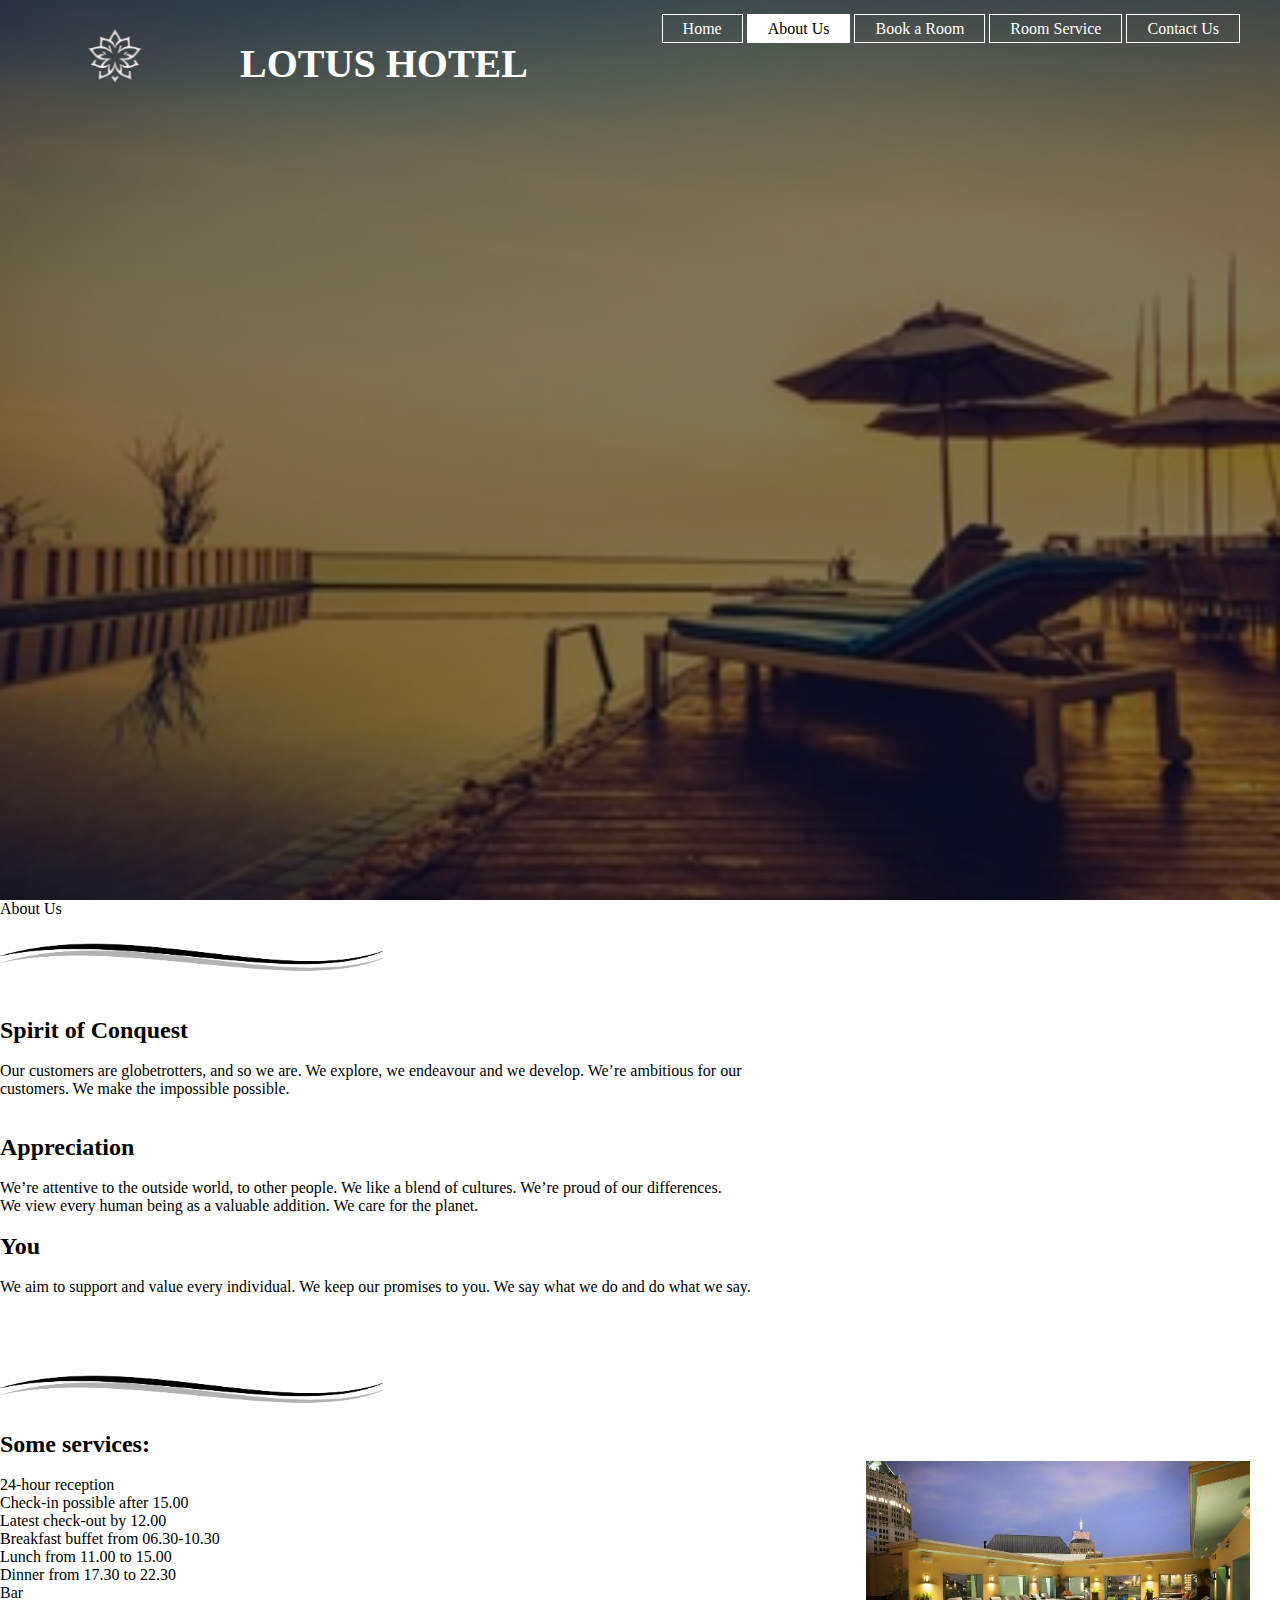
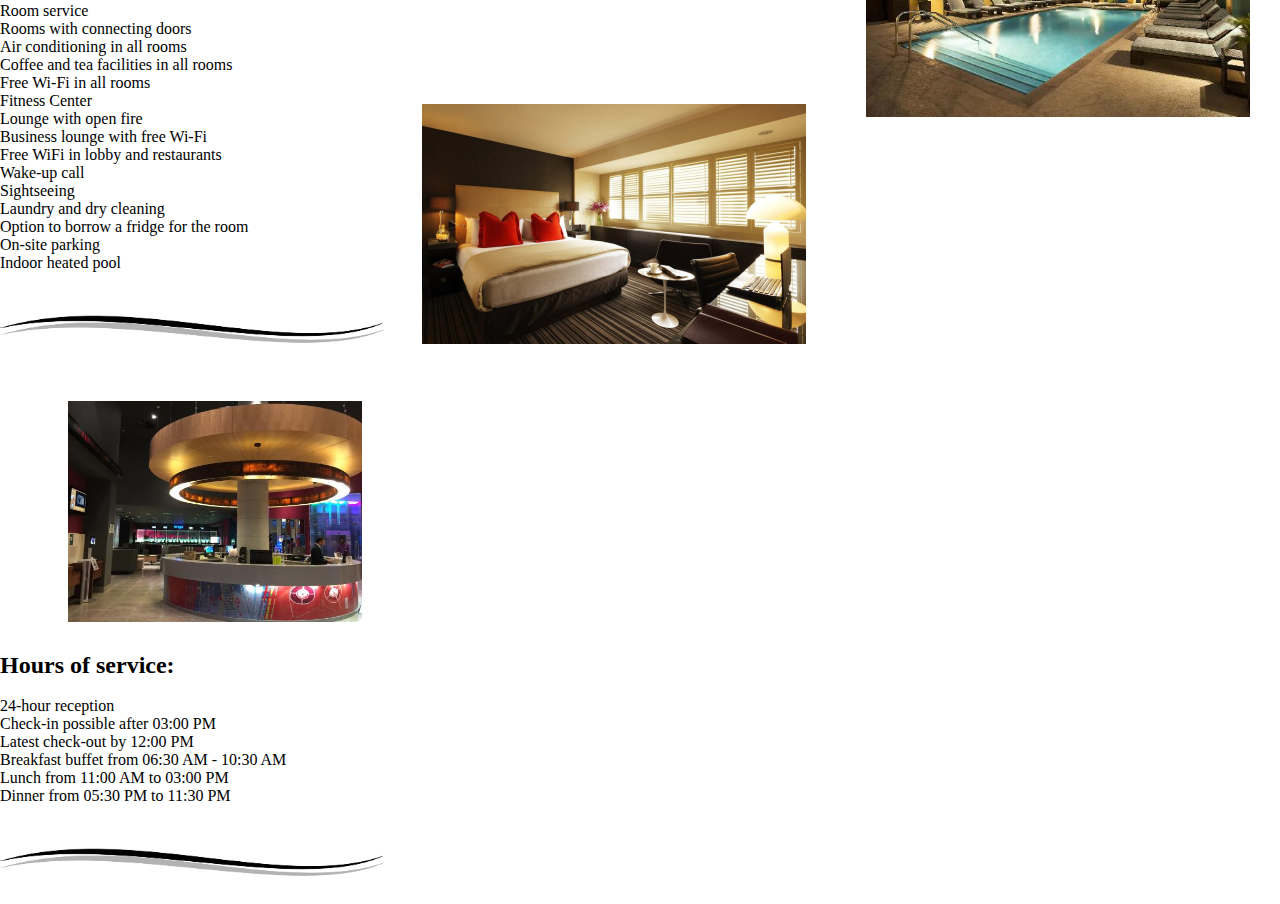
<file: aboutus.html>
<!DOCTYPE html>
<html>
<head>
	<link rel="icon" type="image/ico" href="imgs/icon.png" />
	<title>Lotus Hotel</title>
	<link rel="stylesheet" type="text/css" href="css/aboutstyle.css">
</head>
<header>
		<div class ="main">
			<div class ="logo">
				<img src="imgs/logotest.png">
			</div>
			<ul>
				<li><a href="home.html">Home</a></li>
				<li class ="active"><a href="aboutus.html">About Us</a></li>
				<li><a href="book.html">Book a Room</a></li>
				<li><a href="room.html">Room Service</a></li>
				<li><a href="contact.html">Contact Us</a></li>
			</ul>
			<div class="title">
				<h1>LOTUS HOTEL</h1>
			</div>
		</div>
</header>
<body>
	<div class="header">
      	<span class="subtitle">About Us</span><br>
      	<img src="imgs/LineDiv.jpg" width ="30%" height="30%" class="line"/><br>
     </div>
	<div id="content" class="text">
		<br>
		<b><h2>Spirit of Conquest</h2></b><br>
		<p>Our customers are globetrotters, and so we are. We explore, we endeavour and we develop. We’re ambitious for our </p><p>customers. We make the impossible possible.</p><br><br>
		<b><h2>Appreciation</h2></b><br>
		<p>We’re attentive to the outside world, to other people. We like a blend of cultures. We’re proud of our differences. </p><p>We view every human being as a valuable addition. We care for the planet.</p><br>
		<b><h2>You</h2></b><br> 
		<p>We aim to support and value every individual. We keep our promises to you. We say what we do and do what we say.</p>
		<br><br><br><img src="imgs/LineDiv.jpg" width ="30%" height="30%" class="line"/><br>
		<img src="imgs/pool.jpg" style="float:right; width: 30%; height:30%; margin: 30px; class="pool"/>
      <h2><b>Some services:</b></h2><br>
		<li>24-hour reception</li>
		<li>Check-in possible after 15.00</li>
		<li>Latest check-out by 12.00</li>
		<li>Breakfast buffet from 06.30-10.30</li>
		<li>Lunch from 11.00 to 15.00</li>
		<li>Dinner from 17.30 to 22.30</li>
		<li>Bar</li>
		<li>Room service</li>
		<li>Rooms with connecting doors</li>
		<li>Air conditioning in all rooms</li>
		<li>Coffee and tea facilities in all rooms</li>
		<img src="imgs/room.jpg" style="float:right; width: 30%; height:30%; margin: 30px; class="room"/>
		<li>Free Wi-Fi in all rooms</li>
		<li>Fitness Center</li>
		<li>Lounge with open fire</li>
		<li>Business lounge with free Wi-Fi</li>
		<li>Free WiFi in lobby and restaurants</li>
		<li>Wake-up call</li>
		<li>Sightseeing</li>
		<li>Laundry and dry cleaning</li>
		<li>Option to borrow a fridge for the room</li>
		<li>On-site parking</li>
		<li>Indoor heated pool</li>
		<br><img src="imgs/LineDiv.jpg" width ="30%" height="30%" class="line"/>
		<img src="imgs/bar.jpg" style="float:right; width: 23%; height:23%; margin: 30px; class="bar"/>
	<br><h2><b>Hours of service:</h2></b><br>
		<li>24-hour reception</li>
		<li>Check-in possible after 03:00 PM</li>
		<li>Latest check-out by 12:00 PM</li>
		<li>Breakfast buffet from 06:30 AM - 10:30 AM</li>
		<li>Lunch from 11:00 AM to 03:00 PM</li>
		<li>Dinner from 05:30 PM to 11:30 PM</li>
		<br><img src="imgs/LineDiv.jpg" width ="30%" height="30%" class="line"/><br>
    </div>
</body>
</html>
</file>
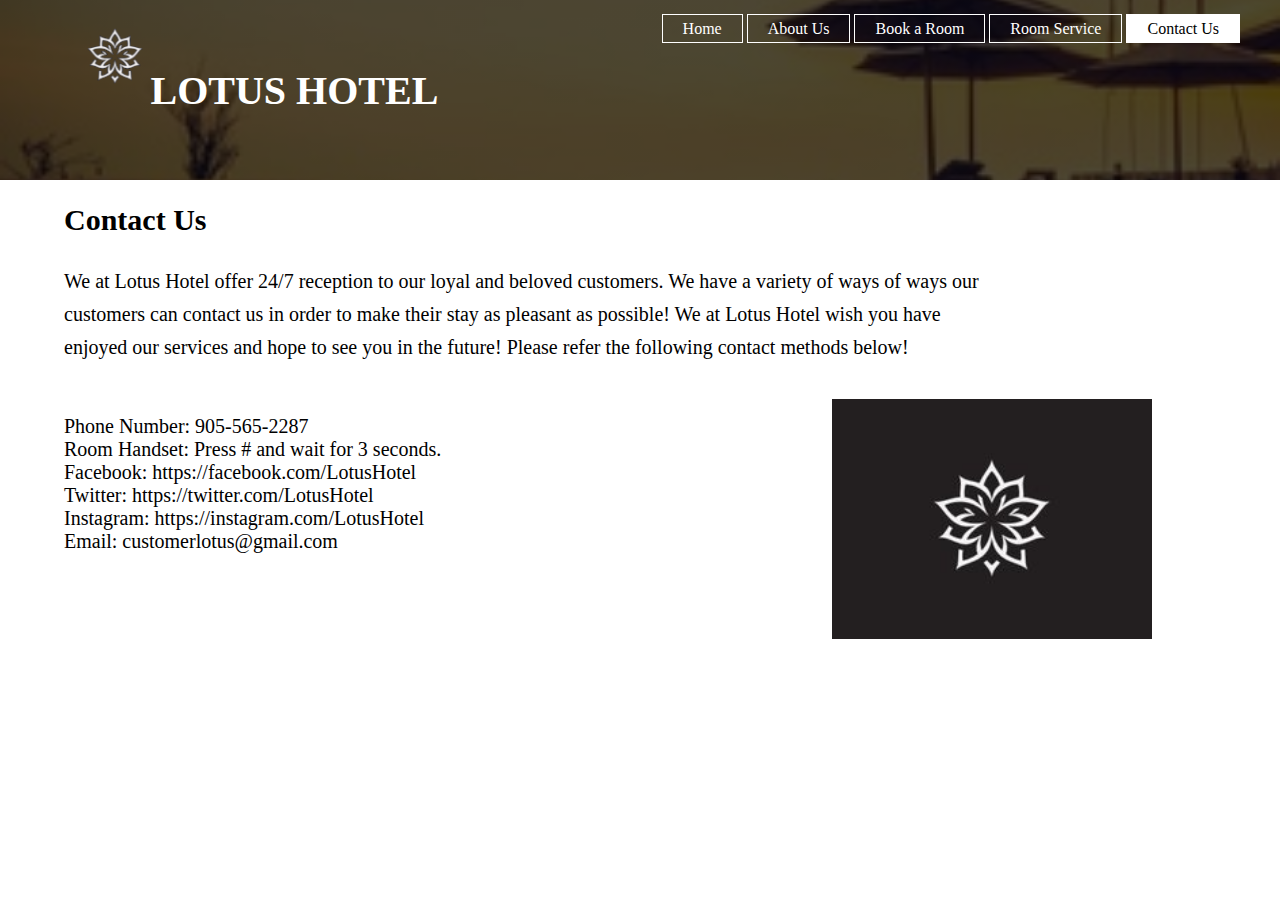
<file: contact.html>
<!DOCTYPE html>
<html>
<head>
	<title>Lotus Hotel</title>
	<link rel="stylesheet" type="text/css" href="css/contact.css">
</head>
<header>
		<div class ="main">
			<div class ="logo">
				<img src="imgs/logotest.png">
			</div>
			<ul>
				<li><a href="home.html">Home</a></li>
				<li><a href="aboutus.html">About Us</a></li>
				<li><a href="book.html">Book a Room</a></li>
				<li><a href="room.html">Room Service</a></li>
				<li class ="active"><a href="contact.html">Contact Us</a></li>
			</ul>
			<div class="title">
				<h1>LOTUS HOTEL</h1>
			</div>
		</div>
</header>
<body>
	<div class="header">
      	<span class="subtitle">About Us</span><br>
      	<img src="imgs/LineDiv.jpg" width ="30%" height="30%" class="line"/><br>
     </div>
	<div id="content" class="text">
		<br>
		<b><h2>Contact Us</h2></b><br>
		<p>We at Lotus Hotel offer 24/7 reception to our loyal and beloved customers. We have a variety of ways of ways our </p><p>customers can contact us in order to make their stay as pleasant as possible! We at Lotus Hotel wish you have </p><p>enjoyed our services and hope to see you in the future! Please refer the following contact methods below!</p>
		<img src="imgs/logo.jpg" style="float:right; width: 25%; height:25%; margin: 30px; margin-right: 10%; class="pics"/>
		<br><br>
		<li>Phone Number: 905-565-2287</li>
		<li>Room Handset: Press # and wait for 3 seconds.</li>
		<li>Facebook: https://facebook.com/LotusHotel</li>
		<li>Twitter: https://twitter.com/LotusHotel</li>
		<li>Instagram: https://instagram.com/LotusHotel</li>
		<li>Email: customerlotus@gmail.com</li>

</body>
</html>
</file>
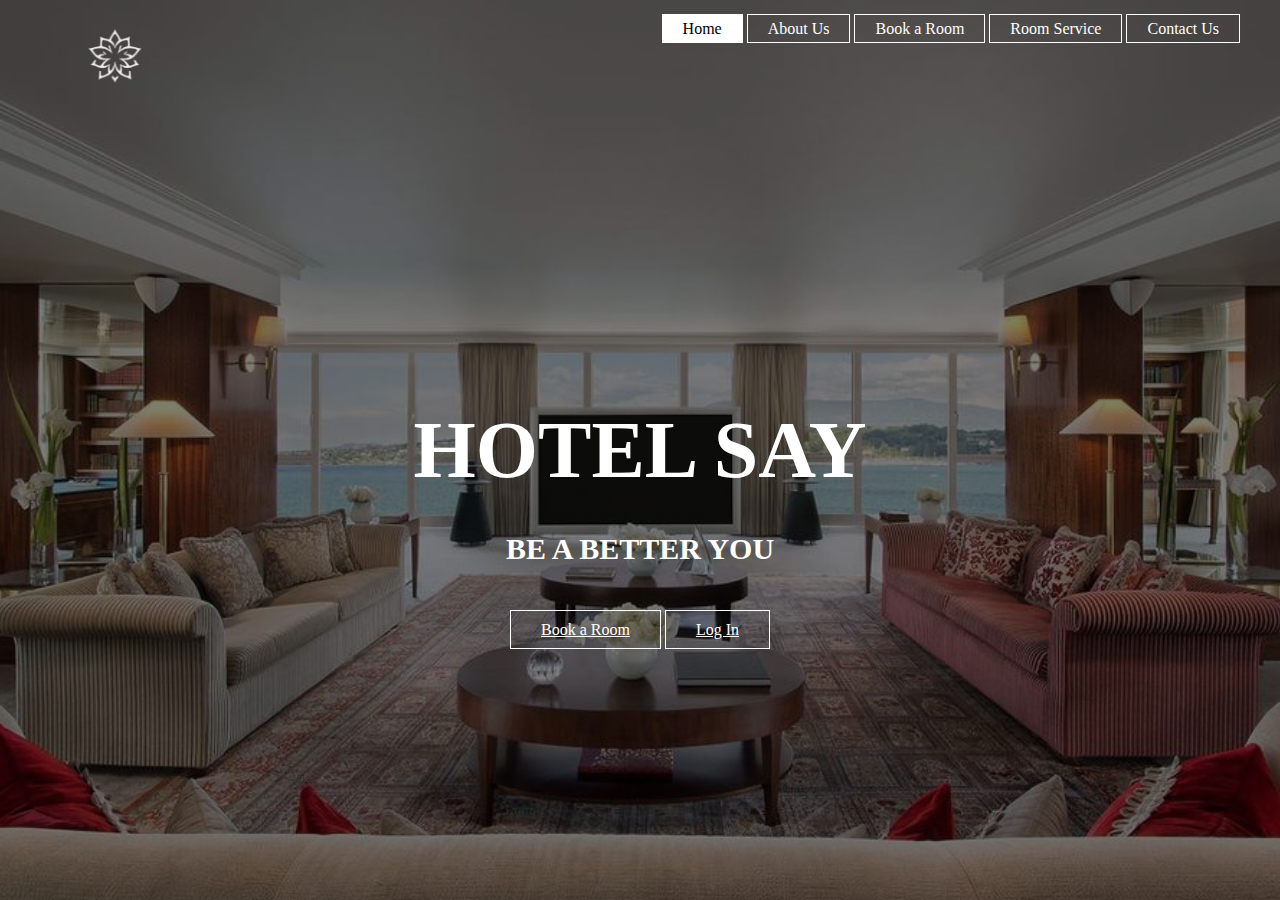
<file: home.html>
<!DOCTYPE html>
<html>
<head>
	<title>Hotel SAY</title>
	<link rel="stylesheet" type="text/css" href="css/style.css">
</head>
<body>
	<header>
		<div class ="main">
			<div class ="logo">
				<img src="imgs/logotest.png">
			</div>
			<ul>
				<li class ="active"><a href="#">Home</a></li>
				<li><a href="aboutus.html">About Us</a></li>
				<li><a href="">Book a Room</a></li>
				<li><a href="">Room Service</a></li>
				<li><a href="">Contact Us</a></li>
			</ul>
		</div>
		<div class="title">
			<h1>HOTEL SAY</h1>
		</div>
		<div class="slogan">
			<h2>BE A BETTER YOU</h2>
		</div>
		<div class="button">
			<a href="" class="buttons">Book a Room</a>
			<a href="" class="buttons">Log In</a>
		</div>
	</header>
</body>
</html>
</file>
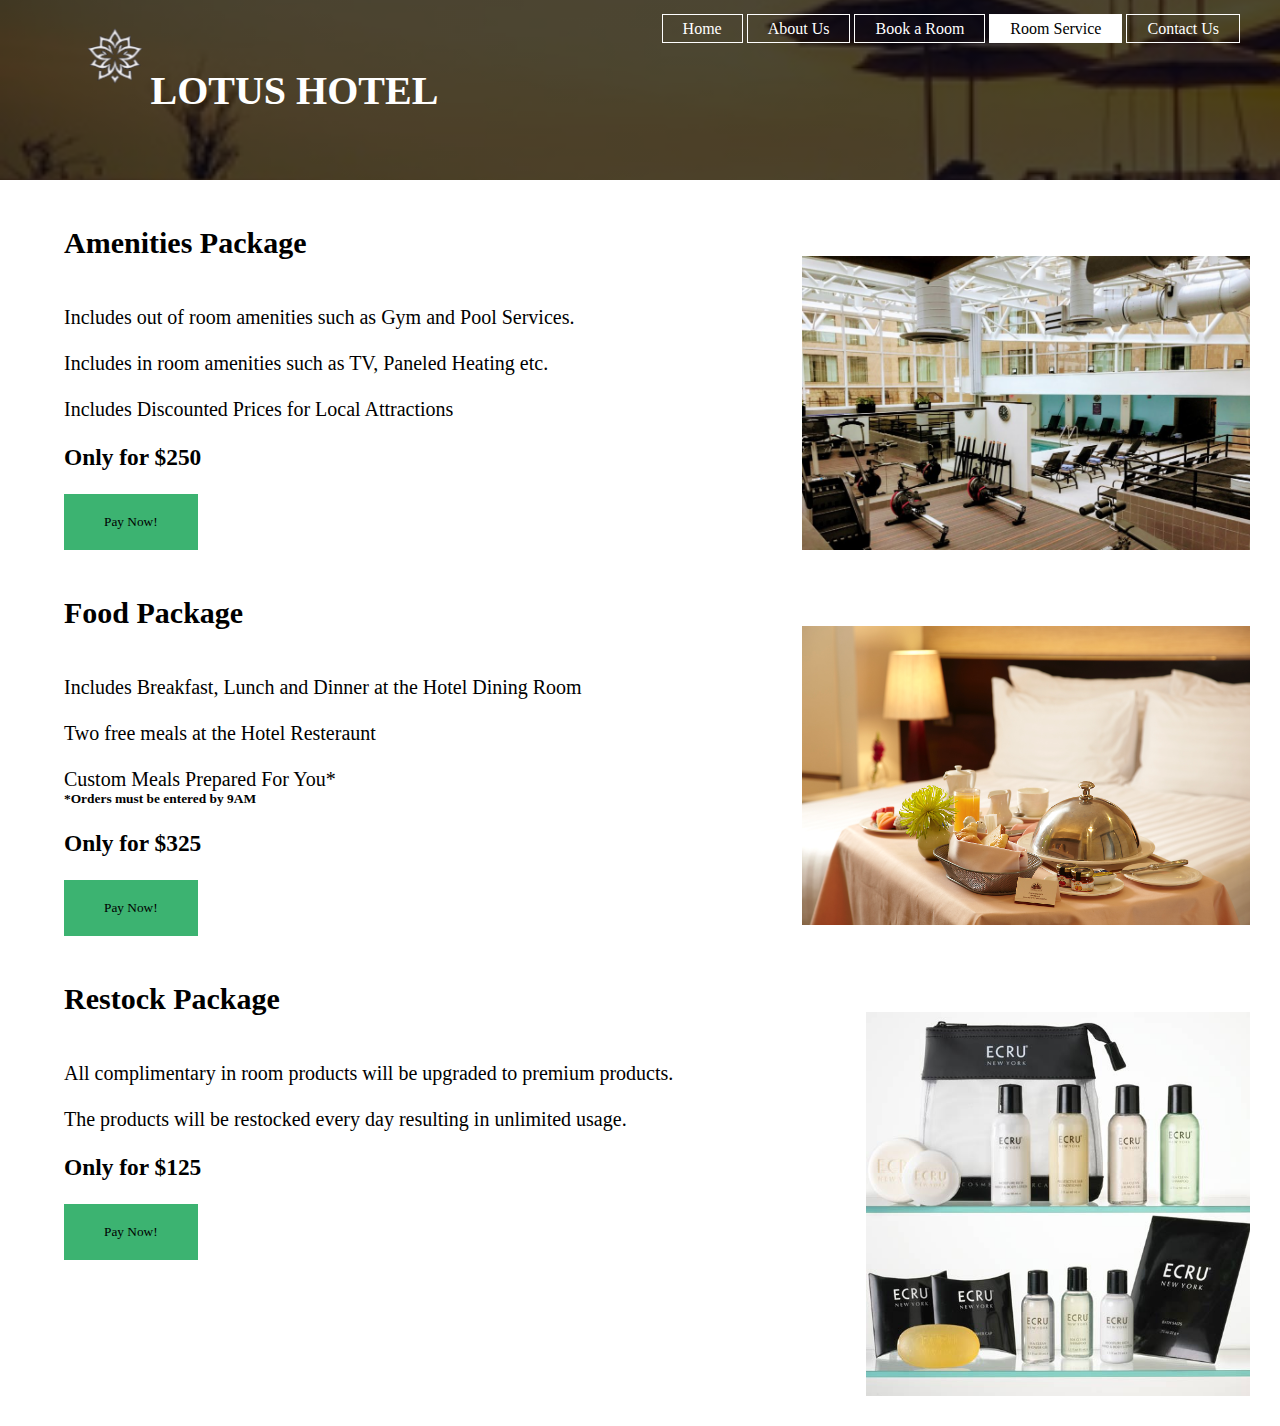
<file: room.html>
<!DOCTYPE html>
<html>
<head>
	<link rel="icon" type="image/ico" href="imgs/icon.png" />
	<title>Lotus Hotel</title>
	<link rel="stylesheet" type="text/css" href="css/room.css">
</head>
<header>
		<div class ="main">
			<div class ="logo">
				<img src="imgs/logotest.png">
			</div>
			<ul>
				<li><a href="home.html">Home</a></li>
				<li><a href="aboutus.html">About Us</a></li>
				<li><a href="book.html">Book a Room</a></li>
				<li class ="active"><a href="room.html">Room Service</a></li>
				<li><a href="contact.html">Contact Us</a></li>
			</ul>
			<div class="title">
				<h1>LOTUS HOTEL</h1>
			</div>
		</div>
</header>
<body>
	<div class="packageone">
		<br><br>
		<img src="imgs/amenities.jpg" style="float:right; width: 35%; height:35%; margin: 30px; class="pics"/>
		<b><h2>Amenities Package</h2></b><br>
		<br>
		<li>Includes out of room amenities such as Gym and Pool Services.</li>
		<br>
		<li>Includes in room amenities such as TV, Paneled Heating etc.</li>
		<br>
		<li>Includes Discounted Prices for Local Attractions</li>
		<br>
		<h3>Only for $250</h3>
		<br>
		<button onclick="document.getElementById('popup').style.display='block'" class = "purchase">Pay Now!</button>
		<div id = "popup">
			Sorry, this service is currently unavailable. Please try again later!
			<button onclick="document.getElementById('popup').style.display='none'">Hide</button>
		</div>
	<div class="packagetwo">
		<br><br>
		<img src="imgs/food.png" style="float:right; width: 35%; height:35%; margin: 30px; class="pics"/>
		<b><h2>Food Package</h2></b><br>
		<br>
		<li>Includes Breakfast, Lunch and Dinner at the Hotel Dining Room</li>
		<br>
		<li>Two free meals at the Hotel Resteraunt</li>
		<br>
		<li>Custom Meals Prepared For You*</li>
		<h6>*Orders must be entered by 9AM</h6>
		<br>
		<h3>Only for $325</h3>
		<br>
		<button onclick="document.getElementById('popup2').style.display='block'" class = "purchase">Pay Now!</button>
		<div id = "popup2">
			Sorry, this service is currently unavailable. Please try again later!
			<button onclick="document.getElementById('popup2').style.display='none'">Hide</button>
		</div>
	<div class="packagethree">
		<br><br>
		<img src="imgs/restock.png" style="float:right; width: 30%; height:30%; margin: 30px; class="pics"/>
		<b><h2>Restock Package</h2></b><br>
		<br>
		<li>All complimentary in room products will be upgraded to premium products.</li>
		<br>
		<li>The products will be restocked every day resulting in unlimited usage.</li>
		<br>
		<h3>Only for $125</h3>
		<br>
		<button onclick="document.getElementById('popup3').style.display='block'" class = "purchase">Pay Now!</button>
		<div id = "popup3">
			Sorry, this service is currently unavailable. Please try again later!
			<button onclick="document.getElementById('popup3').style.display='none'">Hide</button>
		</div>
</body>
</html>
</file>
<file: css/aboutstyle.css>
*{
	margin: 0;
	padding: 0;
	font-family: Century Gothic;
}

header{
	background-image:linear-gradient(rgba(0,0,0,0.5), rgba(0,0,0,0.5)), url(../imgs/test.jpg);
	height: 100vh;
	background-size: cover;
	background-position: center;
}

ul{
	float: right;
	list-style-type: none;
	margin-top: 20px
}

ul li{
	display: inline-block;
}

ul li a{
	text-decoration: none;
	color: #fff;
	padding: 5px 20px;
	border: 1px solid #fff;
	transition: 0.3s;
}

ul li a:hover{
	background-color: #fff;
	color: #000;
}

ul li.active a{
	background-color: #fff;
	color: #000;
}

.logo img{
	float: left;
	width: 150px;
	height: auto;
}

.main{
	max-width: 1200px;
	margin:auto;
}

.title{
	position: absolute;
	top: 7%;
	left: 30%;
	transform: translate(-50%, -50%);
}

.title h1{
	color: #fff;
	font-size: 40px;
}
</file>
<file: css/contact.css>
*{
	margin: 0;
	padding: 0;
	font-family: Century Gothic;
}

header{
	background-image:linear-gradient(rgba(0,0,0,0.7), rgba(0,0,0,0.7)), url(../imgs/test.jpg);
	height: 20vh;
	background-size: cover;
	background-position: center;
}

ul{
	float: right;
	list-style-type: none;
	margin-top: 20px

}

ul li{
	display: inline-block;
}

ul li a{
	text-decoration: none;
	color: #fff;
	padding: 5px 20px;
	border: 1px solid #fff;
	transition: 0.3s;	
}

ul li a:hover{
	background-color: #fff;
	color: #000;
}

ul li.active a{
	background-color: #fff;
	color: #000;
}

.logo img{
	float: left;
	width: 150px;
	height: auto;
}

.main{
	max-width: 1200px;
	margin:auto;
}

.title{
	position: absolute;
	top: 10%;
	left: 23%;
	transform: translate(-50%, -50%);
}

.title h1{
	color: #fff;
	font-size: 40px;
}

.header{
  position: absolute;
  left: 0;
  text-align: center;
  color: #000;
  font-size: 20px;
  background-color: #fff;
}

.subtitle{
  font-family: 'Verdana';
  font-size: 40px;
  margin-bottom: 15px;
  line-height: 80px;
}

.line {
  margin: auto;
  display: block;
  width: 20%;
  height: 20%;
}


.text{
  position: absolute;
  width: 100%;
  text-indent: 5%;
  color: #000;
  font-size: 20px;
  background-color: #fff;

/*Content*/
#content{
  padding:70px;
  margin-left: 60px;
  line-height: 24px;
}

p{
  margin-top:10px;
  margin-bottom:10px;
  text-align: left;
  left: 0;
  top: 40%;
}
</file>
<file: css/style.css>
*{
	margin: 0;
	padding: 0;
	font-family: Century Gothic;
}

header{
	background-image:linear-gradient(rgba(0,0,0,0.5), rgba(0,0,0,0.5)), url(../imgs/background.png);
	height: 100vh;
	background-size: cover;
	background-position: center;
}

ul{
	float: right;
	list-style-type: none;
	margin-top: 20px
}

ul li{
	display: inline-block;
}

ul li a{
	text-decoration: none;
	color: #fff;
	padding: 5px 20px;
	border: 1px solid #fff;
	transition: 0.3s;
}

ul li a:hover{
	background-color: #fff;
	color: #000;
}

ul li.active a{
	background-color: #fff;
	color: #000;
}

.logo img{
	float: left;
	width: 150px;
	height: auto;
}

.main{
	max-width: 1200px;
	margin:auto;
}

.title{
	position: absolute;
	top: 50%;
	left: 50%;
	transform: translate(-50%, -50%);
}

.title h1{
	color: #fff;
	font-size: 80px;
}

.slogan{
	position: absolute;
	top: 61%;
	left: 50%;
	transform: translate(-50%, -50%);
}

.slogan h2{
	color: #fff;
	font-size: 30px;
}

.button{
	position: absolute;
	top: 70%;
	left: 50%;
	transform: translate(-50%, -50%);
	text-decoration: none;
}

.buttons{
	border: 1px solid #fff;
	padding: 10px 30px;
	color: #fff
}

.buttons:hover{
	background-color: #fff;
	color: #000;
	transition: 0.3s;
}
</file>
<file: css/room.css>
*{
	margin: 0;
	padding: 0;
	font-family: Century Gothic;
}

header{
	background-image:linear-gradient(rgba(0,0,0,0.7), rgba(0,0,0,0.7)), url(../imgs/test.jpg);
	height: 20vh;
	background-size: cover;
	background-position: center;
}

ul{
	float: right;
	list-style-type: none;
	margin-top: 20px

}

ul li{
	display: inline-block;
}

ul li a{
	text-decoration: none;
	color: #fff;
	padding: 5px 20px;
	border: 1px solid #fff;
	transition: 0.3s;	
}

ul li a:hover{
	background-color: #fff;
	color: #000;
}

ul li.active a{
	background-color: #fff;
	color: #000;
}

.logo img{
	float: left;
	width: 150px;
	height: auto;
}

.main{
	max-width: 1200px;
	margin:auto;
}

.title{
	position: absolute;
	top: 10%;
	left: 23%;
	transform: translate(-50%, -50%);
}

.title h1{
	color: #fff;
	font-size: 40px;
}

.header{
  position: absolute;
  left: 0;
  text-align: center;
  color: #000;
  font-size: 20px;
  background-color: #fff;
}

.subtitle{
  font-family: 'Verdana';
  font-size: 40px;
  margin-bottom: 15px;
  line-height: 80px;
}

.line {
  margin: auto;
  display: block;
  width: 20%;
  height: 20%;
}

.packageone{
	position: absolute;
  width: 100%;
  text-indent: 5%;
  color: #000;
  font-size: 20px;
  background-color: #fff;
}

.packagetwo{
	position: absolute;
  width: 100%;
  text-indent: 5%;
  color: #000;
  font-size: 20px;
  background-color: #fff;
}

.packagethree{
	position: absolute;
  width: 100%;
  text-indent: 5%;
  color: #000;
  font-size: 20px;
  background-color: #fff;
}


.purchase{
	border: 3px;
  	background-color: mediumseagreen;
  	padding: 20px 40px;
  	margin-left: 5%;
  	cursor: pointer;
  	display: inline-block;
}

#popup{
	display: none;
	background: #efefef; 
	border: 1px solid black; 
	width: 56%; 
	height: 5%; 
	margin-left: 5%;
}

#popup2{
	display: none;
	background: #efefef; 
	border: 1px solid black; 
	width: 56%; 
	height: 5%; 
	margin-left: 5%;
}

#popup3{
	display: none;
	background: #efefef; 
	border: 1px solid black; 
	width: 56%; 
	height: 5%; 
	margin-left: 5%;
}
</file>
